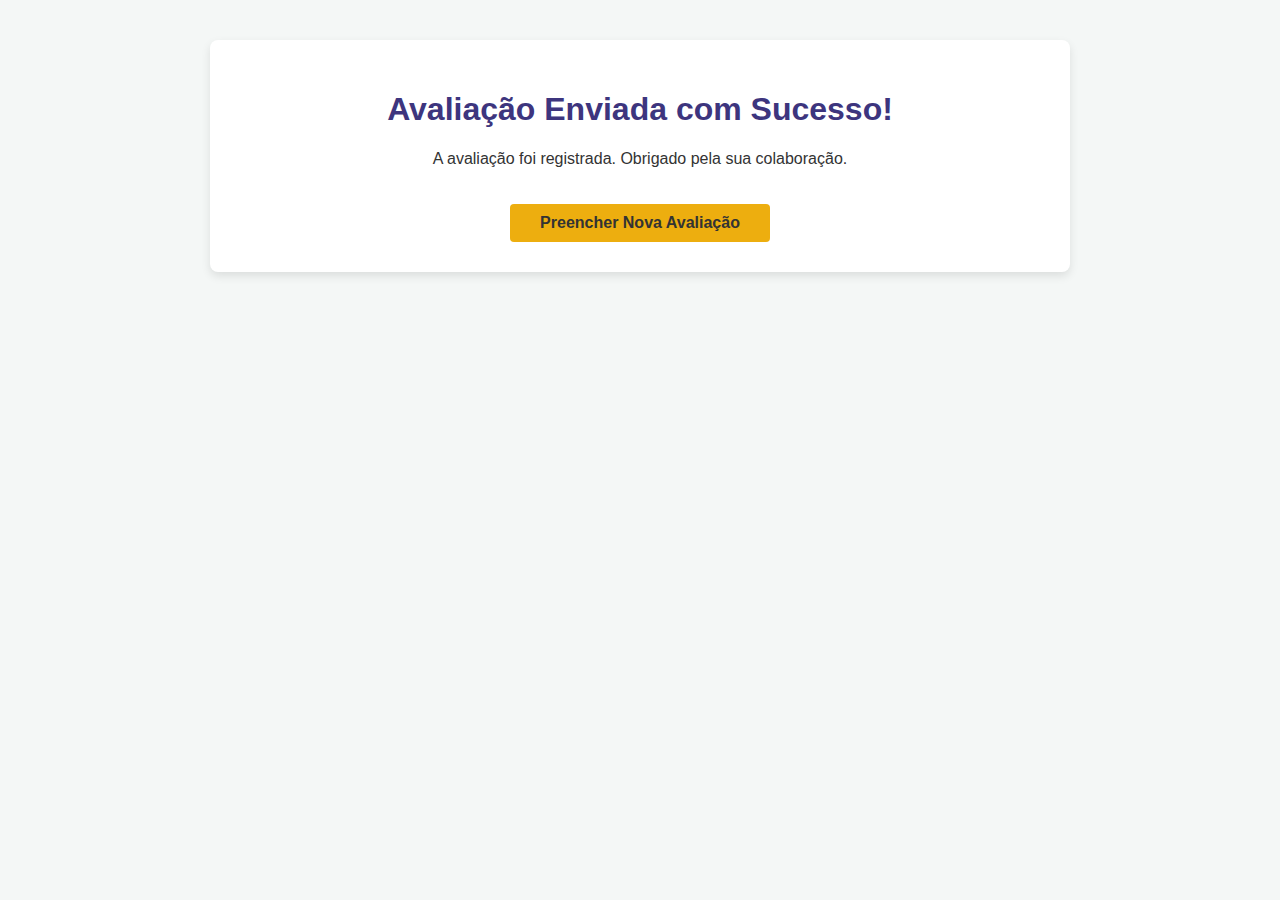
<file: sucesso.html>
<!DOCTYPE html>
<html lang="pt-BR">
<head>
    <meta charset="UTF-8">
    <title>Sucesso - Avaliação Enviada</title>
    <link rel="stylesheet" href="style.css">
</head>
<body>
    <div class="container" style="text-align: center;">
        <h1>Avaliação Enviada com Sucesso!</h1>
        <p>A avaliação foi registrada. Obrigado pela sua colaboração.</p>
        <a href="formulario.html" class="button-link">Preencher Nova Avaliação</a>
    </div>
</body>
</html>
</file>
<file: style.css>
/* Definindo as cores da empresa como variáveis globais */
:root {
    --cor-primaria-azul: #3d357e;
    --cor-primaria-azul-hover: #312a68; /* Um tom um pouco mais escuro para o efeito hover */
    --cor-secundaria-amarelo: #edae0f;
    --cor-secundaria-amarelo-hover: #d49c0e; /* Um tom um pouco mais escuro para o efeito hover */
    --cor-fundo-claro: #f4f7f6;
    --cor-texto-principal: #333;
    --cor-texto-claro: #fff;
    --cor-caixa-neutra: #f1f3f5;
}

body {
    font-family: Arial, sans-serif;
    background-color: var(--cor-fundo-claro);
    color: var(--cor-texto-principal);
    margin: 0;
    padding: 20px;
}
.container {
    max-width: 800px;
    margin: 20px auto;
    padding: 30px;
    background-color: var(--cor-texto-claro);
    border-radius: 8px;
    box-shadow: 0 4px 10px rgba(0,0,0,0.1);
}
h1, h2, h3 { color: var(--cor-primaria-azul); }
input[type="text"], input[type="email"], input[type="password"], select {
    width: 100%;
    padding: 10px;
    margin-bottom: 20px;
    border: 1px solid #ccc;
    border-radius: 4px;
    box-sizing: border-box;
}
label {
    display: block;
    margin-bottom: 5px;
    font-weight: bold;
}
button {
    width: 100%;
    padding: 12px;
    background-color: var(--cor-primaria-azul);
    color: var(--cor-texto-claro);
    border: none;
    border-radius: 4px;
    cursor: pointer;
    font-size: 16px;
    transition: background-color 0.3s;
}
button:hover { background-color: var(--cor-primaria-azul-hover); }
button:disabled { background-color: #bdc3c7; cursor: not-allowed; }
.error { color: #e74c3c; font-weight: bold; }

.question-block {
    background-color: var(--cor-caixa-neutra);
    padding: 20px;
    border-radius: 5px;
    margin-bottom: 20px;
}
.question-block h3 {
    margin-top: 0;
    border-bottom: 2px solid #bdc3c7;
    padding-bottom: 10px;
}

.result-container { text-align: center; }
hr {
    border: 0;
    height: 1px;
    background-color: #ccc;
    margin: 30px 0;
}

/* --- ESTILOS DA GRADE DE RESULTADO (COM NOVAS CORES) --- */
#result-grid {
    display: grid;
    grid-template-columns: repeat(3, 1fr);
    gap: 15px;
    margin: 30px 0;
}

.result-box {
    background-color: #f8f9fa;
    border: 2px solid #e9ecef;
    border-radius: 8px;
    padding: 20px;
    text-align: center;
    transition: all 0.3s ease;
    min-height: 100px;
    display: flex;
    flex-direction: column;
    justify-content: center;
    align-items: center;
}

.score-number { font-size: 2em; font-weight: bold; color: #adb5bd; }
.score-label { font-size: 0.9em; color: #6c757d; margin-top: 5px; }

/* Caixa ATIVA com as novas cores */
.result-box.active {
    background-color: #f2f1fa; /* Um tom bem claro de lilás/azul */
    border-color: var(--cor-primaria-azul);
    transform: scale(1.05);
    box-shadow: 0 4px 15px rgba(61, 53, 126, 0.2);
}

.result-box.active .score-number,
.result-box.active .score-label {
    color: var(--cor-primaria-azul);
}

/* Card do colaborador com a cor amarela */
.employee-card-result {
    background-color: var(--cor-secundaria-amarelo);
    color: var(--cor-texto-principal);
    font-weight: bold;
    padding: 8px 15px;
    border-radius: 20px;
    margin-top: 15px;
    box-shadow: 0 2px 5px rgba(0,0,0,0.1);
}

#final-description-wrapper {
    margin-top: 30px;
    padding: 20px;
    background-color: var(--cor-caixa-neutra);
    border-radius: 8px;
    text-align: left;
}
#final-description-wrapper h3 { margin-top: 0; }

/* Botão de nova avaliação com a cor amarela */
.button-link {
    display: inline-block;
    text-decoration: none;
    margin-top: 20px;
    width: auto;
    padding: 10px 30px;
    background-color: var(--cor-secundaria-amarelo);
    color: var(--cor-texto-principal); /* Texto escuro para melhor contraste com o amarelo */
    border-radius: 4px;
    font-weight: bold;
    transition: background-color 0.3s ease;
}
.button-link:hover { background-color: var(--cor-secundaria-amarelo-hover); }
</file>
